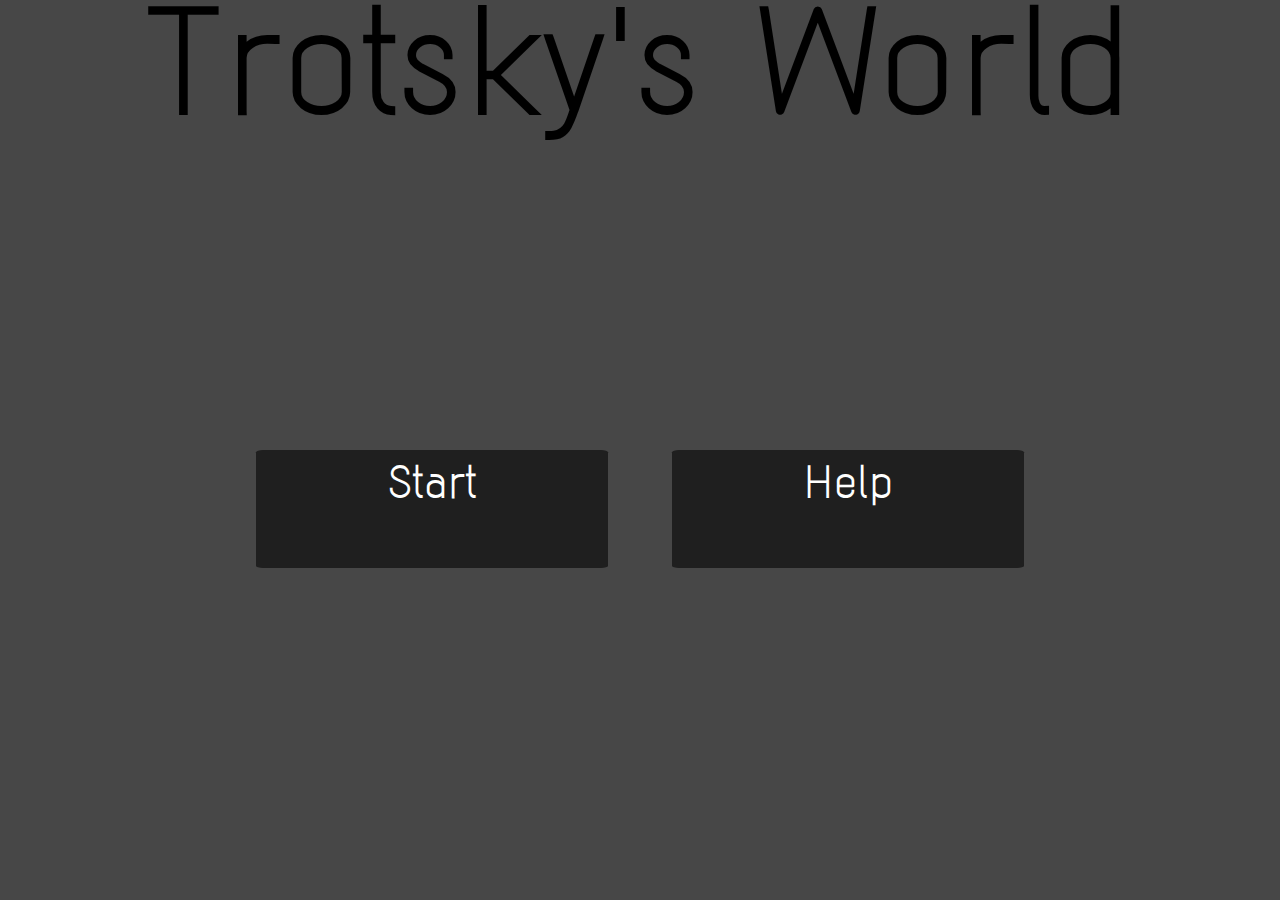
<file: index.html>
<HTML>
    <head>
        <title>Trotsky's homepage</title>
        <link href="style.css" type="text/css" rel="stylesheet"></link>
    </head>
    <body>
        <p id="title">
            Trotsky's World
        </p>
        <a id="startButton" href="trotsky.html">Start</a>
        <a id="helpButton" href="help.html">Help</a>
    </body>
</html>
</file>
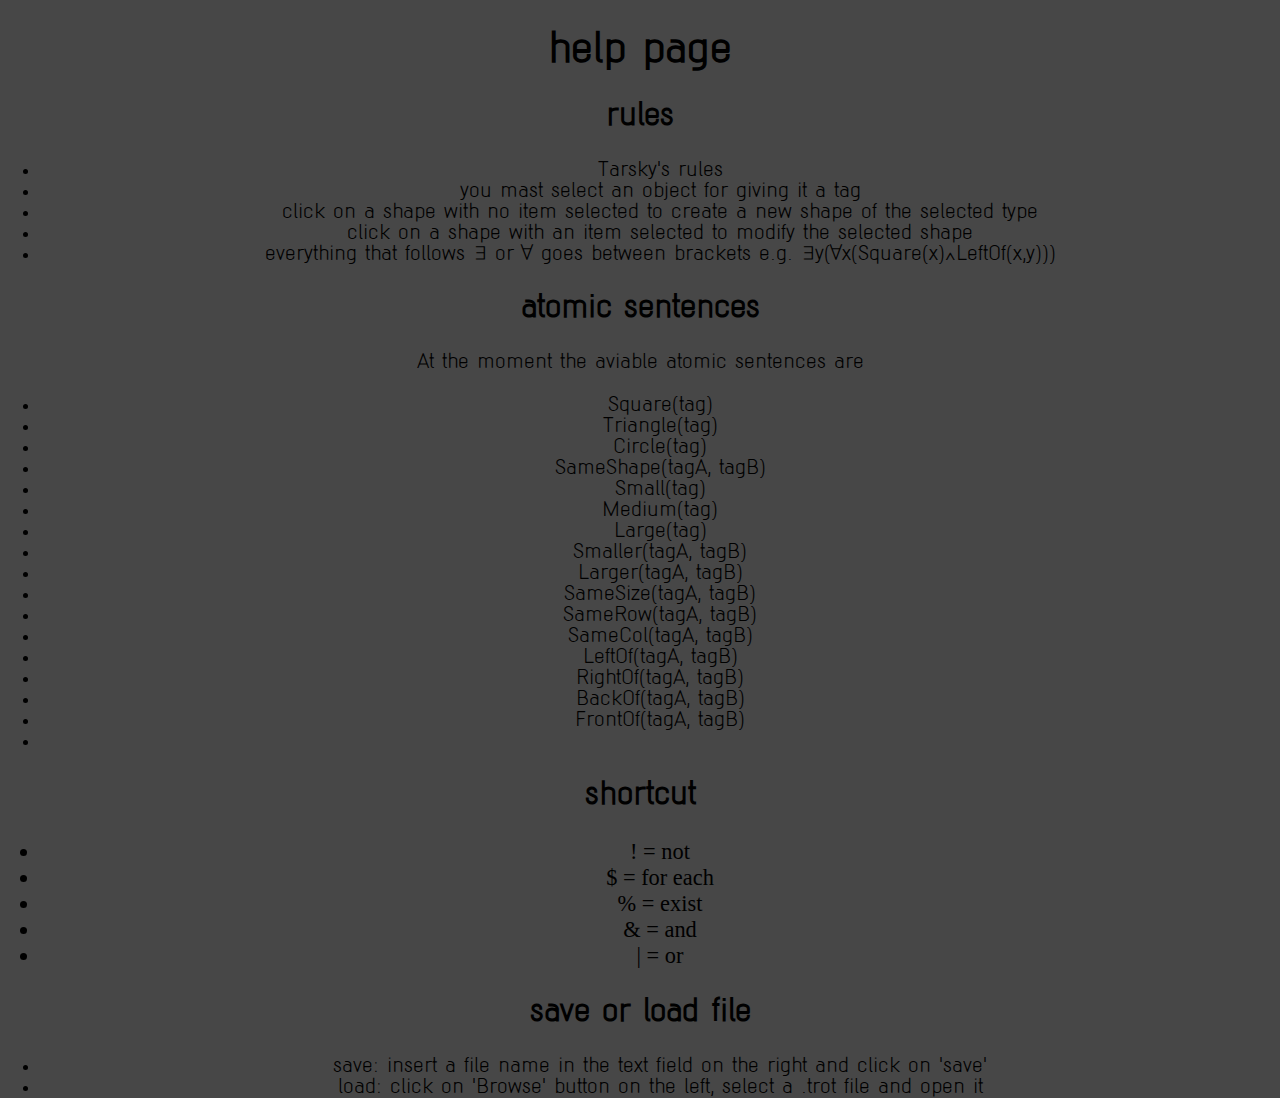
<file: help.html>
<!DOCTYPE HTML>
<head>
    <title>Help</title>
    <link href="style.css" type="text/css" rel="stylesheet"></link>
</head>
<body style="text-align: center; overflow-y: scroll; font-family: 'pangolinnormal'; font-size: 140%">
    <h1>help page</h1>
    <h2>rules</h2>
    <ul style="left: 0%">
        <li>Tarsky's rules</li>
        <li>you mast select an object for giving it a tag</li>
        <li>click on a shape with no item selected to create a new shape of the selected type</li>
        <li>click on a shape with an item selected to modify the selected shape </li>
        <li>everything that follows % or $ goes between brackets e.g. %y($x(Square(x)&LeftOf(x,y)))</li>
    </ul>

    <h2>atomic sentences</h2>
    <p>At the moment the aviable atomic sentences are</p>
    <ul style="left: 0%">
        <li>Square(tag)</li>
        <li>Triangle(tag)</li>
        <li>Circle(tag)</li>
        <li>SameShape(tagA, tagB)</li>
        <li>Small(tag)</li>
        <li>Medium(tag)</li>
        <li>Large(tag)</li>
        <li>Smaller(tagA, tagB)</li>
        <li>Larger(tagA, tagB)</li>
        <li>SameSize(tagA, tagB)</li>
        <li>SameRow(tagA, tagB)</li>
        <li>SameCol(tagA, tagB)</li>
        <li>LeftOf(tagA, tagB)</li>
        <li>RightOf(tagA, tagB)</li>
        <li>BackOf(tagA, tagB)</li>
        <li>FrontOf(tagA, tagB)</li>
        <li></li>
    </ul>

    <h2> shortcut </h2>
    <ul style="left: 0%; font-family: 'roboto'">
        <li>! = not</li>
        <li>$ = for each</li>
        <li>% = exist</li>
        <li>& = and</li>
        <li>| = or</li>
    </ul>
    <h2>save or load file</h2>
    <ul style="left: 0%">
        <li>save: insert a file name in the text field on the right and click on 'save'</li>
        <li>load: click on 'Browse' button on the left, select a .trot file and open it</li>
    </ul>

</body>
</html>
</file>
<file: style.css>
@font-face {
    font-family: 'pangolinnormal';
    src: url('font/pangolin-webfont.woff') format('woff'),
         url('font/pangolin-webfont.woff2') format('woff2');
    font-weight: normal;
    font-style: normal;

}

body{
    position: absolute;
    top: 0%;
    left: 0%;
    width: 100%;
    height: 100%;
    background-color: #474747;
    border: none;
    padding: none;
    margin: 0;
    overflow: hidden;

}
canvas{
    position: relative;
    top: 0;
    left: 0%;
    border: none;
    padding: none;
}
#bar{
    position: absolute;
    bottom: 0%;
    left: 0%;
    width: 100%;
    height: 25%;
    background-color: #474747;
}
ul{
    position: relative;
    left: 50%;
}

#sentences{
    font-family: 'pangolinnormal';
    font: 'pangolinnormal';
    position: absolute;
    top: 5%;
    left: 50%;
    height: 66%;
    width: 50%;
    border: none;
    padding: none;
    background-color: #474747;
    overflow-y: visible;
    overflow-x: hidden;
    /*overflow: scroll;                   /*General*/
    overflow: -moz-scrollbars-vertical;     /*Mozilla*/
    -ms-overflow-style: none;           /*Microsoft Edge*/
}

input{
    position: relative;
    left: 5%;
    width: 90%;
    height: 5%;

    background-color: white;
    border-color: #303030;
    border-style: solid;
}
input:focus{
    border-color: yellow;
}

.sentInput {
    font-family: 'pangolinnormal';
    font-size: 15px;
}
.tab {
    overflow: hidden;
    background-color: #1f1f1f;
    color: white;
}

#title{
    text-align: center;
    font-family: 'pangolinnormal';
    font-size: 1000%;
}
#startButton{
    position: absolute;
    font-family: 'pangolinnormal';
    font-size: 300%;
    left: 20%;
    top: 50%;
    height: 10%;
    width: 25%;
    border-radius: 2%;
}
#helpButton{
    position: absolute;
    font-family: 'pangolinnormal';
    font-size: 300%;
    right: 20%;
    top: 50%;
    height: 10%;
    width: 25%;
    border-radius: 2%;
}

button, a{
    position: relative;
    text-align: center;
    top: 0%;
    width: 10%;
    height: 40%;
    float: left;
    border: none;
    outline: none;
    cursor: pointer;
    border-radius: 5%;
    background-color: #1f1f1f;
    color: white;
    transition: 0.3s;
    text-decoration: none;
    padding: 14px 16px;
}

button:hover, a:hover {
    background-color: #aaa;
    color: #474747;
}

button.active {
    background-color: #ccc;
    color: #474747;
}

.dimButtons {
    position: relative;
    left: 10%;
}

#newSentButton{
    position: inherit;
    float: right;
}

#delSentButton{
  position: inherit;
  float: right;
}

#evalSentButton{
  position: inherit;
  float: right;
}

.tabcontent {
    display: none;
    padding: 6px 12px;
    /* border: 1px solid #ccc; */
    border-top: none;
}

#loadFile {
    width: 45%;
    height: 5%;
    border-width: thin;

}

#filename {
    width: 45%;
}

#saveButton {
    position: relative;
    top: inherit;
    left: 70%;
}
</file>
